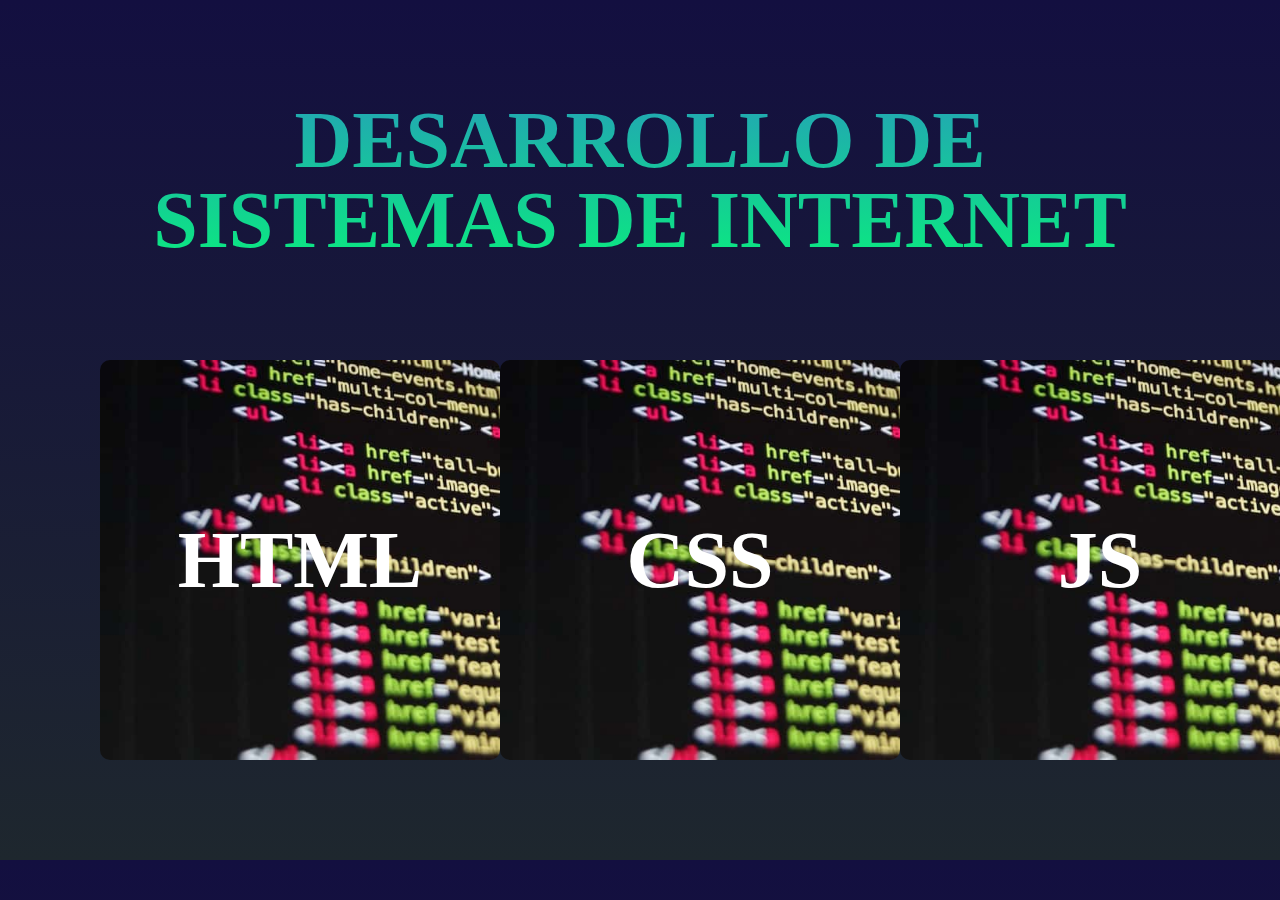
<file: index.html>
<!DOCTYPE html>
<html>
<head>
	<title>DESARROLLO DE SISTEMAS DE INTERNET</title>
	<meta charset="utf-8">
	<link rel="stylesheet" type="text/css" href="estilos.css">
	<link rel="preconnect" href="https://fonts.gstatic.com">
	<link href="https://fonts.googleapis.com/css2?family=Montserrat:wght@100;300;600;900&display=swap" rel="stylesheet">
	<meta name="viewport" content="width=device-width, initial-scale=1.0">

</head>
<body>
	<h1>desarrollo de <br>sistemas de internet</h1>
	<section>
		<a href="maquetado/index.html"><div class="tema" id="h">
			<h2>HTML</h2>
		</div></a>
		<a href="estilos/index.html"><div class="tema" id="c">
			<h2>CSS</h2>
		</div></a>
		<a href="funcionalidad/index.html"><div class="tema" id="j">
			<h2>JS</h2>
		</div></a>
	</section>
</body>
</html>
</file>
<file: estilos.css>
/*======================== GENERALES ==========================*/
/*======================== GENERALES ==========================*/
/*======================== GENERALES ==========================*/
*{
	margin:0px;
	padding: 0px; 
}
:root{
	--negro:#1e272e;
	--azul-marino :#130f40;
	--morado:#4834d4;
	--grisClaro:#f1f2f6;
	--rosa:#be2edd;
	--verde-azul:#22a6b3;
	--verde:#0be881;
	--letra-normal:'Montserrat', sans-serif;
}
body{
	background: linear-gradient(var(--azul-marino),var(--negro));
}
section{
	display: flex;
	justify-content: space-around;
	position: relative;
	float: left;
	width: 100%;
	padding: 0px 100px;
	box-sizing: border-box;
}
.tema{
	height: 400PX;
	width: 400px;
	position: relative;
	float: left;
	margin-bottom: 100px;
	border-radius: 10px;
	background-image: url(img/h.jpg);
	background-size: cover;
	cursor: pointer;
	overflow: hidden;
	transition: .2s all;
}
#h:hover{
	background: linear-gradient(rgba(255, 168, 1,.8),rgba(255, 192, 72,.9)),url(img/h.jpg);
}
#c:hover{
	background: linear-gradient(rgba(15, 188, 249,.8),rgba(75, 207, 250,.9)),url(img/h.jpg);
}
#j:hover{
	background: linear-gradient(rgba(255, 211, 42,.8),rgba(255, 221, 89,.9)),url(img/h.jpg);
}
h1{
	text-align: center;
	font-size: 5em;
	text-transform: uppercase;
	line-height: 1em;
	margin: 100px 0px;
	background-image:linear-gradient(var(--verde-azul),var(--verde));
	-webkit-background-clip: text;
    color: transparent;
    font-weight: 900;
}
h2{
	text-align:  center;
	font-size: 5em;
	line-height: 400px;
	font-weight: 900;
	color: white;
}
/*======================== MÓVIL ==========================*/
/*======================== MÓVIL ==========================*/
/*======================== MÓVIL ==========================*/
@media only screen and (max-width: 959px){

}
/*======================== MÓVIL ==========================*/
/*======================== MÓVIL ==========================*/
/*======================== MÓVIL ==========================*/
@media only screen and (min-width: 960px){

}
</file>
